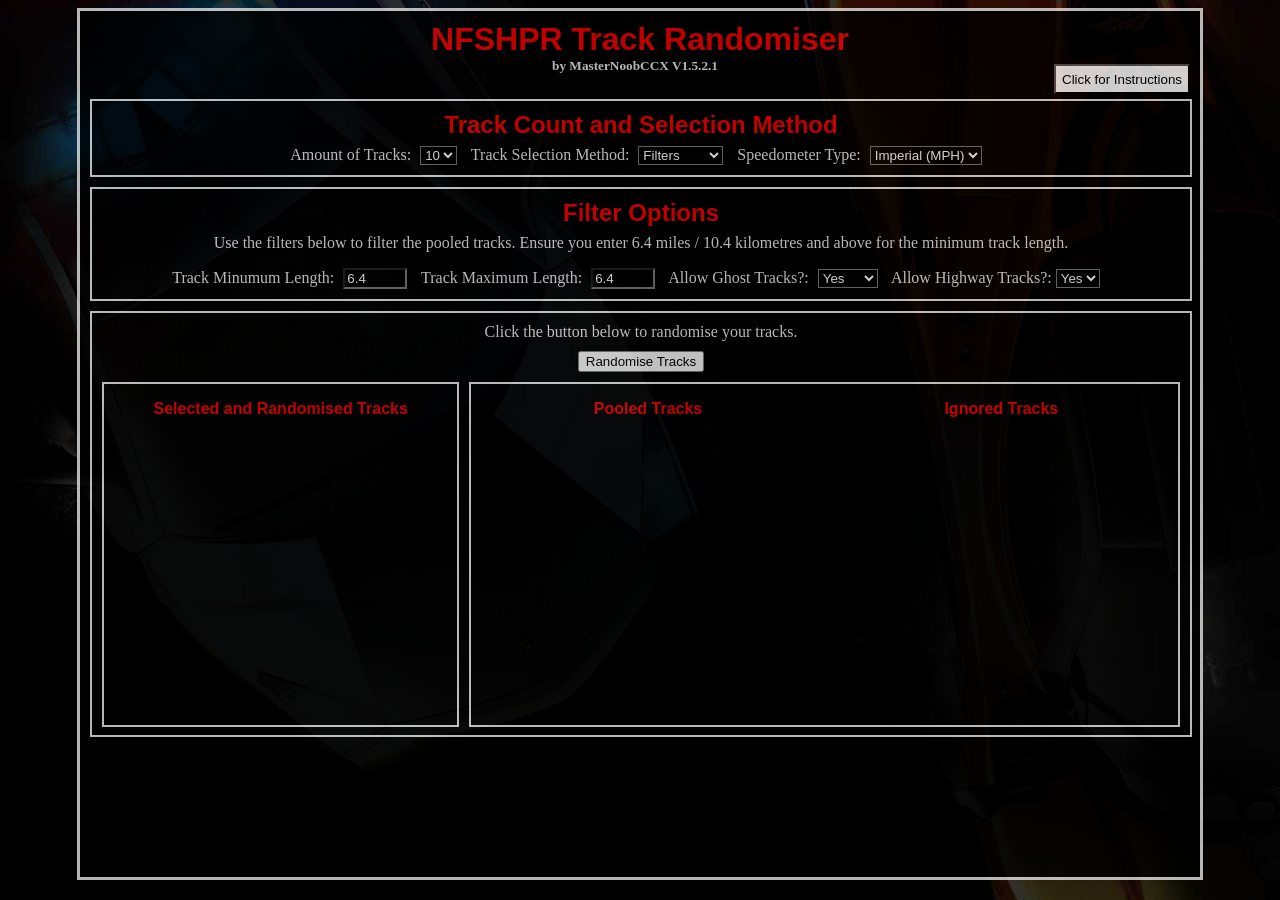
<file: index.html>
<!DOCTYPE html>
<html lang="en">
<head>
    <meta charset="UTF-8">
    <meta http-equiv="X-UA-Compatible" content="IE=edge">
    <meta name="viewport" content="width=device-width, initial-scale=1.0">
    <title>NFSHP/HPR Track Randomiser</title>
    <link rel="stylesheet" href="style.css">
    
</head>
<body>
    <div id="parentDiv">

        <!--Header-->
        <div id="innerDiv">
            <h1 id="title" style="text-align:center;margin: 0px;">NFSHPR Track Randomiser</h1>
            <h5 class="subHeader">by MasterNoobCCX V1.5.2.1</h5>
            <div id="buttonDiv">
                <button id="openInsButton" onClick="openInstructions()">Click for Instructions</button>
                <button id="closeInsButton" onClick="closeInstructions()">Close Instructions</button>
            </div>
            
            <!--Instructions-->
            <div id="instructionsDiv" class="instructionsArea">
                <h2 class="headers">Instructions</h2>
                <ul style="padding-left: 15px;margin: 0px;text-align:left;">
                    <li>Pick between 5 or 10 tracks to randomise then choose your track selection method. Filters lets you customise and Preset List uses popular lists of tracks.</li>
                    <ul>
                        <li><b>Filters</b>: Ensure track lengths are 6.4 miles / 10.4 kilometres or above. Ghost tracks with "Partial" will pool non issue tracks and tracks with minor problems.</li>
                    <li><b>Preset Lists</b>: Ensure you have a list selected from the dropdown. Filters from the other selection method are <b>ignored here.</b></li>
                    </ul>
                    <li>When done, use the "Randomise Tracks" button below to have the tool print out a randomised selection of tracks.</li>
                    <li>Output will show your randomised tracks along with the pooled and ignored tracks. Some tracks may have definitions that are of typical common debate.</li>
                </ul>
            </div>

            <!--Inital Options-->
            <div id="initalOptionsDiv" class="initalOptionsArea">
                <h2 class="headers">Track Count and Selection Method</h2>
                
                <!--Track Count-->
                <label for="trackCount" class="rightLabelSpacing">Amount of Tracks:</label>
                <select name="trackCount" id="trackCount" class="rightMarginSpacing" onchange="trackCountUpdater()">
                    <option value="5">5</option>
                    <option value="10" selected="selected">10</option>
                </select>

                <!--Track Selection Type-->
                <label for="filterOrList" class="rightLabelSpacing">Track Selection Method:</label>
                <select name="filterOrList" id="filterOrList" class="rightMarginSpacing" onchange="trackSelectMethodUpdater()">
                    <option value="Filter" selected="selected">Filters</option>
                    <option value="List">Preset List</option>
                </select>

                <!--Speedometer Type-->
                <label for="speedoType" class="rightLabelSpacing">Speedometer Type:</label>
                <select name="speedoType" id="speedoType" class="rightMarginSpacing" onchange="speedoTypeUpdater()">
                    <option value="Imperial" selected="selected">Imperial (MPH)</option>
                    <option value="Metric">Metric (KPH)</option>
                </select>
            </div>

            <!--Filter Options -->
            <div id="optionsDiv" class="optionsArea">
                <h2 class="headers">Filter Options</h2>
                <p style="margin-top: 0px;text-align:center">Use the filters below to filter the pooled tracks. Ensure you enter 6.4 miles / 10.4 kilometres and above for the minimum track length.</p>
    
                <!--Track Length-->
                <label for="trackMinLength" class="rightLabelSpacing">Track Minumum Length:</label>
                <input type="number" id="trackMinLength" class="rightMarginSpacing" min="6.4" max="26.7" onchange="trackLengthUpdater()" value="6.4">
                <label for="trackMaxLength" class="rightLabelSpacing">Track Maximum Length:</label>
                <input type="number" id="trackMaxLength" class="rightMarginSpacing" min="6.4" max="26.7" onchange="trackLengthUpdater()" value="6.4">
    
                <!--Crossplay Issue Tracks-->
                <label for="cpiTracks" class="rightLabelSpacing">Allow Ghost Tracks?:</label>
                <select name="cpiTracks" id="cpiTracks" class="rightMarginSpacing" onchange="cpiTrackUpdater()">
                    <option value="No">No</option>
                    <option value="Partial">Partial</option>
                    <option value="Yes" selected="selected">Yes</option>
                </select>
    
                <!--Highway Tracks-->
                <label for="highwayTracks">Allow Highway Tracks?:</label>
                <select name="highwayTracks" id="highwayTracks" class="rightMarginSpacing" onchange="highwayTrackUpdater()">
                    <option value="No">No</option>
                    <option value="Yes" selected="selected">Yes</option>
                </select>
            </div>

            <!--Preset Lists-->
            <div id="presetListsDiv" class="presetListsDiv">
                <h2 class="headers">Pre-Populated Lists</h2>
                <p style="margin-top: 0px;text-align:center">You can also use the dropdown below to select a preset list full of preferred tracks. Note that these lists ignore all the filter values except Amount of Tracks.</p>
                <label for="presetLists" class="rightLabelSpacing">Choose a Pre-Populated Tracklist:</label>
                <select name="presetLists" id="presetLists" class="rightMarginSpacing" onchange="presetListUpdater()">
                    <option value="None">None Selected - Pick a List</option>
                    <option value="IRTFavs">IRT Favourites</option>
                    <option value="shortTracks">Short Tracks</option>
                    <option value="longTracks">Long Tracks</option>
                </select>
            </div>


            <!--Output Area-->
            <div id="parentOutputDiv" class="parentOutputArea">
                <p style="margin: 0px 0px 10px 0px;">Click the button below to randomise your tracks.</p>
                <button id="resetButton" onClick="mainFunction()">Randomise Tracks</button>
                <div id="outputParent" class="outputSubParent">
                    <!--Randomised & Selected Outputs-->
                    <div id="outputDiv1" class="sideOutputBoxDiv1">
                        <p class="outputTitles">Selected and Randomised Tracks</p>
                        <div id="output1Div1" class="sideOutputDivs">
                            <p id="output1"></p>
                        </div>
                    </div>

                    <!--Pooled & Ignored Outputs-->
                    <div id="outputDiv2" class="sideOutputBoxDiv2">
                        <div id="output2Div1" class="sideOutputDivs">
                            <p id="output2Title" class="outputTitles">Pooled Tracks</p>
                            <p id="output2" class="sideOutputParas"></p>
                        </div>
                        <div id="output2Div2" class="sideOutputDivs">
                            <p id="output3Title" class="outputTitles">Ignored Tracks</p>
                            <p id="output3" class="sideOutputParas"></p>
                        </div>
                    </div>
                </div>
            </div>
        </div>

    </div>
</body>

<script src="script.js"></script>

</html>
</file>
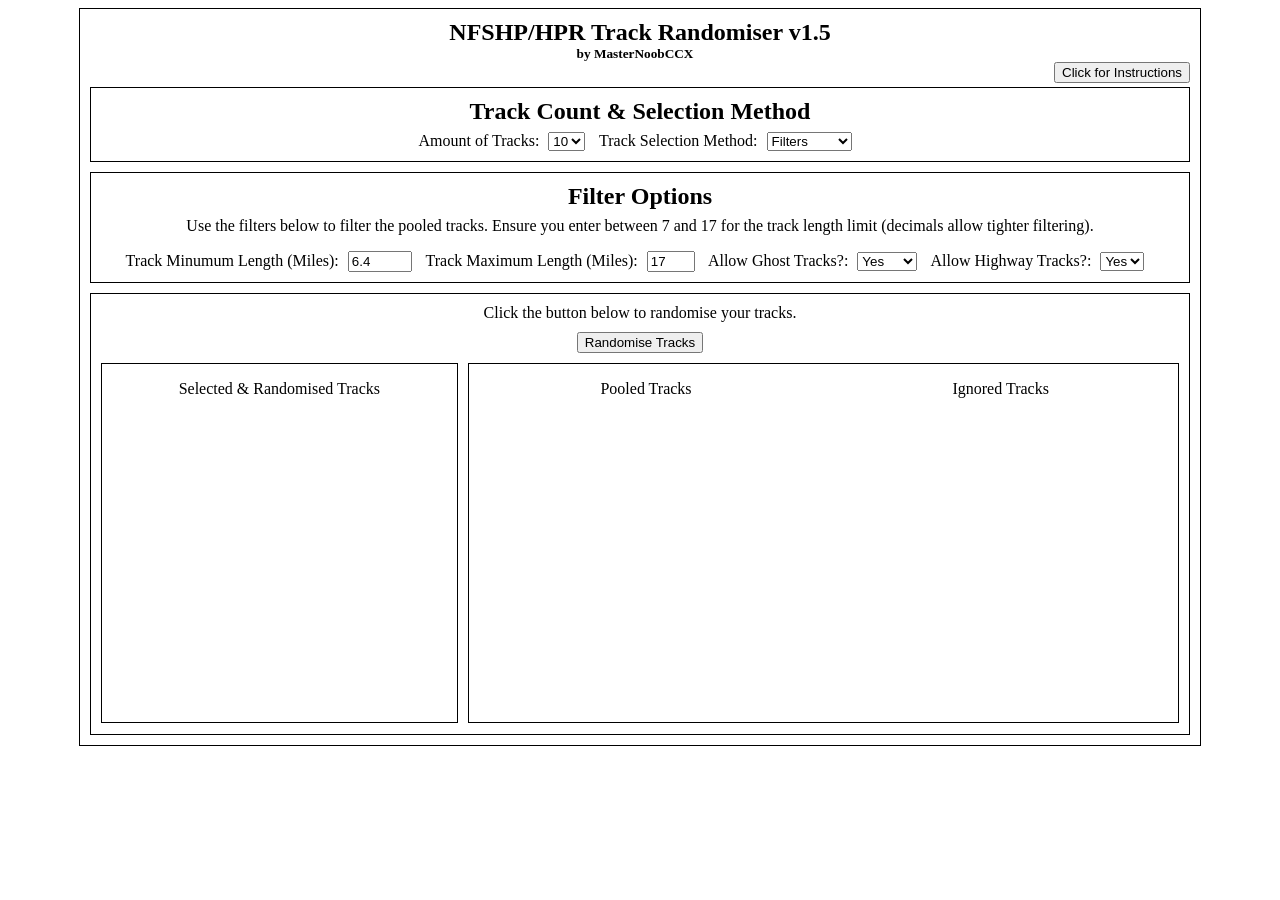
<file: NFSHPR Track Randomiser Tool.html>
<!DOCTYPE html>
<html lang="en">
<head>
    <meta charset="UTF-8">
    <meta http-equiv="X-UA-Compatible" content="IE=edge">
    <meta name="viewport" content="width=device-width, initial-scale=1.0">
    <title>NFSHP/HPR Track Randomiser</title>
</head>

<body>
    
        
    <div id="parentDiv" style="width: 100%;text-align: center">
        <div id="innerDiv" style="display:inline-block;margin: 0px 0px 5px 0px;padding:10px;border: 1px solid black;width:1100px;">
            
            <h2 style="text-align:center;margin: 0px;">NFSHP/HPR Track Randomiser v1.5</h2>
            <h5 style="text-align:center; margin: 0px 10px 20px 0px;">by MasterNoobCCX</h5>
            <div id="buttonDiv" style="text-align: right;position:relative;">
                <button id="openInsButton" style="display: inline-block; position: absolute; top: -20px; left: 964px;" onClick="openInstructions()">Click for Instructions</button>
                <button id="closeInsButton"style="display: none; position: absolute; top: -20px; left: 978px;"onClick="closeInstructions()">Close Instructions</button>
            </div>
            
            
            <div id="instructionsDiv" style="display:none;margin: 5px 0px 5px 0px;padding:10px;border: 1px solid black;width:1078px;">
                <h2 style="margin:0px 0px 7px 0px;text-align: center">Instructions</h2>
                <ul style="padding-left: 50px;margin: 0px;text-align:left;">
                    <li>Pick between 5 or 10 tracks to randomise then choose your track selection method. Filters lets you customise and Preset List uses popular lists of tracks.</li>
                    <li><b>Filters</b>: Ensure you enter track lengths above 6.3 miles. Ghost tracks equalling "Partial" indicates tracks with minor problems.</li>
                    <li><b>Preset Lists</b>: Ensure you have a list selected from the dropdown. Filters from the other selection method are <b>ignored here.</b></li>
                    <li>When done (filters or lists) use the "Randomise Tracks" button below to have the tool print out a randomised selection of tracks.</li>
                    <li>If you aren't happy with how some tracks are pooled you can edit definitions for them using a code editor.</li>
                </ul>
            </div>
            <div id="initalOptionsDiv" style="display:inline-block;margin: 5px 0px 5px 0px;padding:10px;border: 1px solid black;width: 1078px;text-align:center">
                <h2 style="margin:0px 0px 7px 0px;text-align: center">Track Count & Selection Method</h2>
                <!--track count-->
                <label for="trackCount" style="padding-right: 5px">Amount of Tracks:</label>
                <select name="trackCount" id="trackCount" onchange="trackCountUpdater()" style="margin-right: 10px">
                    <option value="5">5</option>
                    <option value="10" selected="selected">10</option>
                </select>
                <label for="filterOrList" style="padding-right: 5px">Track Selection Method:</label>
                <select name="filterOrList" id="filterOrList" onchange="trackSelectMethodUpdater()" style="margin-right: 10px">
                    <option value="Filter" selected="selected">Filters</option>
                    <option value="List">Preset List</option>
                </select>
            </div>
            <div id="optionsDiv" style="display:inline-block;margin: 5px 0px 5px 0px;padding:10px;border: 1px solid black;width:1078px;text-align:center">
                <h2 style="margin:0px 0px 7px 0px;text-align: center">Filter Options</h2>
                <p style="margin-top: 0px;text-align:center">Use the filters below to filter the pooled tracks. Ensure you enter between 7 and 17 for the track length limit (decimals allow tighter filtering).</p>
    
                <!--track length-->
                <label for="trackMinLength" style="padding-right: 5px">Track Minumum Length (Miles):</label>
                <input type="number" id="trackMinLength" min="6.4" max="17" onchange="trackLengthUpdater()" value="6.4" style="margin-right: 10px">
                <label for="trackMaxLength" style="padding-right: 5px">Track Maximum Length (Miles):</label>
                <input type="number" id="trackMaxLength" min="6" max="17" onchange="trackLengthUpdater()" value="17" style="margin-right: 10px">
    
                <!--crossplay issue tracks-->
                <label for="cpiTracks" style="padding-right: 5px">Allow Ghost Tracks?:</label>
                <select name="cpiTracks" id="cpiTracks" onchange="cpiTrackUpdater()" style="margin-right: 10px">
                    <option value="No">No</option>
                    <option value="Partial">Partial</option>
                    <option value="Yes" selected="selected">Yes</option>
                </select>
    
                <!--highway tracks-->
                <label for="highwayTracks" style="padding-right: 5px">Allow Highway Tracks?:</label>
                <select name="highwayTracks" id="highwayTracks" onchange="highwayTrackUpdater()" style="margin-right: 10px">
                    <option value="No">No</option>
                    <option value="Yes" selected="selected">Yes</option>
                </select>
            </div>
            <div id="presetListsDiv" style="display:none;margin: 5px 0px 10px 0px;padding:10px;border: 1px solid black;width:1078px;text-align:center">

                <!--preset lists-->
                <h2 style="margin-top:5px;text-align: center">Pre-Populated Lists</h2>
                <p style="margin-top: 0px;text-align:center">You can also use the dropdown below to select a preset list full of preferred tracks. Note that these lists ignore all the filter values except Amount of Tracks.</p>
                <label for="presetLists" style="padding-right: 5px">Choose a Pre-Populated Tracklist:</label>
                <select name="presetLists" id="presetLists" onchange="presetListUpdater()" style="margin-right: 10px;">
                    <option value="None">None Selected - Pick a List</option>
                    <option value="IRTFavs">IRT Favourites</option>
                    <option value="shortTracks">Short Tracks</option>
                    <option value="longTracks">Long Tracks</option>
                </select>
            </div>
            <div id="parentOutputDiv" style="display:inline-block;margin: 5px 0px 0px 0px;padding:10px;border: 1px solid black;height:420px;width:1078px;text-align:center">
                <p style="margin: 0px 0px 10px 0px;">Click the button below to randomise your tracks.</p>
                <button id="resetButton" onClick="mainFunction()">Randomise Tracks</button>
                <div id="outputParent" style="display:flex;text-align:center; height: 370px">
                    <div id="outputDiv1" style="text-align:center; flex: 1;margin-top: 10px;margin-right: 5px;border: 1px solid black">
    
                        <p>Selected & Randomised Tracks</p>
                        <div id="output1Div1">
                            <p id="output1" style="font-size: 24px"></p>
                        </div>
                    </div>
                    <div id="outputDiv2" style="display: flex;text-align:center; flex: 2;margin-top: 10px;margin-left: 5px;border: 1px solid black">
                        
                        <div id="output2Div1" style="flex: 1">
                            <p id="output2Title">Pooled Tracks</p>
                            <p id="output2" style="font-size: 14px; text-align: center; padding: 10px;"></p>
                        </div>
                        <div id="output2Div2" style="flex: 1">
                            <p id="output3Title">Ignored Tracks</p>
                            <p id="output3" style="font-size: 14px; text-align: center; padding: 10px;"></p>
                        </div>
                    </div>
                </div>
            </div>
        </div>
    </div>

    
</body>

<script>
    //------------------------------TRACK ARRAYS------------------------------//


    /*ARRAY 1. mainTacklistArr - This contains all tracks on NFSHP/HPR and their lengths in miles.
                               - If you wish to apply edits to how tracks are defined then make them here.
    */

    mainTracklistArr = [
        //Name,           Length (Miles),   Crossplay Issues,     Highway
        ["Arms Race",               14.1,               "No",       "No"],
        ["Barnstormer",              8.4,               "No",      "Yes"],
        ["Blacklisted",             11.9,               "No",       "No"],
        ["Calm Before the Storm",   16.5,               "No",       "No"],
        ["Charged Attack",          15.3,          "Partial",       "No"], 
        ["Close Call",              10.7,               "No",       "No"],
        ["Coast to Coast",          12.3,          "Partial",       "No"],
        ["Complete Control",         9.1,               "No",       "No"],
        ["Cut to the Chase",        11.7,              "Yes",       "No"],
        ["Dark Horse",               7.5,               "No",       "No"],
        ["Dust Storm",              12.0,               "No",       "No"],
        ["End of the Line",         16.6,          "Partial",       "No"], 
        ["Escape to the Beach",      9.9,          "Partial",       "No"],
        ["Extreme Truth",            6.8,               "No",       "No"],
        ["Fast Track",               6.5,               "No",       "No"],
        ["Fight or Flight",         14.5,               "No",       "No"],
        ["First Offence",            7.6,               "No",       "No"],
        ["Future Perfect",           7.6,               "No",       "No"],
        ["Highway Battle",          14.9,          "Partial",       "No"], 
        ["Hit the Beach",           10.8,              "Yes",       "No"],
        ["Hunted",                  11.7,               "No",       "No"],
        ["Into the Fire",            7.1,               "No",       "No"],
        ["Lakeside Dream",          11.0,               "No",       "No"],
        ["Law and Disorder",        10.6,          "Partial",       "No"],
        ["Midnight Run",             6.6,               "No",       "No"],
        ["No Substitute",            7.5,               "No",       "No"],
        ["Ocean Blue",              12.9,              "Yes",       "No"],
        ["Past Master",              6.4,               "No",       "No"],
        ["Pedal to the Metal",       8.0,               "No",       "No"],
        ["Porsche Patrol",          11.5,               "No",       "No"],
        ["Previous Conviction",     10.5,               "No",       "No"],
        ["Pushing the Envelope",    11.9,               "No",      "Yes"],
        ["Razor's Edge",            10.6,               "No",      "Yes"],
        ["Resisting Arrest",        13.2,               "No",       "No"],
        ["Roadsters Reborn",         8.4,               "No",       "No"],
        ["Rocket Science",           8.6,               "No",       "No"],
        ["Rule of Law",             14.7,          "Partial",       "No"], 
        ["Run to the Hills",        11.4,              "Yes",       "No"],
        ["Sun, Sand and Supercars", 11.4,              "Yes",       "No"],
        ["Sand Timer",              11.2,          "Partial",      "Yes"],
        ["Self Preservation",       11.0,               "No",       "No"],
        ["Shock and Awe",           10.6,              "Yes",       "No"],
        ["Slide Show",               7.8,               "No",       "No"],
        ["Snake Pit",               13.7,               "No",       "No"],
        ["Snowblind",               12.4,               "No",       "No"],
        ["Spirit of Performance",    6.7,               "No",       "No"],
        ["Summit Assault",          12.6,               "No",       "No"],
        ["Tough Justice",           12.5,               "No",       "No"],
        ["Untouchable",             11.4,          "Partial",      "Yes"],
        ["Wing and a Prayer",       12.7,               "No",       "No"],
    ];




    /* ARRAY 2 - customisedTrackArr - This array is populated with tracks based on the user input filters and values defined in the mainTrackArr.
                                    - This array will wipe each time the tool runs so don't bother touching it.
    */

    customisedTrackArr = [];
    ignoredTrackArr = [];


    /* ARRAY 3 - presetArrIRTFavs - This array is a pre-populated array for instant use.
                                  - This array can be manually edited here if you wish to add or remove tracks.
    */
    presetArrIRTFavs = ["Snake Pit", 
                    "Tough Justice", 
            "Calm Before the Storm", 
                        "Snowblind", 
                 "Resisting Arrest", 
                "Wing and a Prayer", 
                  "Fight or Flight", 
                       "Dust Storm", 
                       "Close Call", 
                        "Arms Race", 
                   "Summit Assault", 
                  "End of the Line", 
                   "Charged Attack", 
                   "Lakeside Dream", 
                   "Highway Battle", 
                      "Blacklisted",
                   "Coast to Coast",
    ];

    longTracks = ["Arms Race", "Blacklisted", "Calm Before the Storm",
    "Dust Storm", "Fight or Flight", "Hunted",
    "Lakeside Dream", "Porsche Patrol", "Resisting Arrest",
    "Self Preservation", "Snake Pit", "Snowblind",
    "Summit Assault", "Tough Justice", "Wing and a Prayer",
];

    shortTracks = ["Close Call", "Complete Control", "Dark Horse",
    "Extreme Truth", "Fast Track", "First Offence",
    "Future Perfect", "Into the Fire", "Midnight Run",
    "No Substitute", "Past Master", "Pedal to the Metal",
    "Previous Conviction", "Roadsters Reborn", "Rocket Science",
    "Slide Show", "Spirit of Performance",];







    //TOOL FUNCTIONS & VARIABLES

    //IF YOU WANT THE TOOL TO WORK AND YOU DON'T UNDERSTAND HOW THESE FUNCTIONS WORK THEN DO NOT TOUCH THEM!//



    //GLOBAL VARIABLES - Hold values for the amount of tracks and the filter options.
    trackCountHolder = document.getElementById("trackCount").value;
    trackSelectTypeHolder = document.getElementById("filterOrList").value;

    trackMinLengthHolder = document.getElementById("trackMinLength").value;
    trackMaxLengthHolder = document.getElementById("trackMaxLength").value;

    cpiTracksHolder = document.getElementById("cpiTracks").value;
    highwayTracksHolder = document.getElementById("highwayTracks").value;
    trackListHolder = document.getElementById("presetLists").value;


    //UPDATE FUNCTIONS
    //1. updates the amount of tracks for the tool to randomise.
    function trackCountUpdater(){
        trackCountHolder = document.getElementById("trackCount").value;
    }

    //2. updates the method the tracks are pooled.
    function trackSelectMethodUpdater(){
        trackSelectTypeHolder = document.getElementById("filterOrList").value;
        hideShowUI();
    }

    //FILTER UPDATE FUNCTIONS
    //1. updates the users preference regarding track length.
    function trackLengthUpdater(){
        trackMinLengthHolder = document.getElementById("trackMinLength").value;
        trackMaxLengthHolder = document.getElementById("trackMaxLength").value;
    }
    
    //2. updates the users preference regarding track length.
    function cpiTrackUpdater(){
        cpiTracksHolder = document.getElementById("cpiTracks").value;
    }
    
    //3. updates the users preference regarding track length.
    function highwayTrackUpdater(){
        highwayTracksHolder = document.getElementById("highwayTracks").value;
    }

    //4. PRESET LIST FUNCTIONS
    function presetListUpdater(){
        trackListHolder = document.getElementById("presetLists").value;
    }

    


    //MAIN FUNCTION - This function runs when users click the "Randomise Tracks" button.
    function mainFunction(){
        document.getElementById("output1").innerHTML = "";
        document.getElementById("output2").innerHTML = "";
        document.getElementById("output3").innerHTML = "";
        document.getElementById("output2Title").innerHTML = "Pooled Tracks";
        document.getElementById("output3Title").innerHTML = "Ignored Tracks";

        console.log("Now listing user inputs:");
        console.log("Track Count: " + trackCountHolder)
        console.log("Track Min Length: " + trackMinLengthHolder);
        console.log("Track Max Length: " + trackMaxLengthHolder);
        console.log("Ghost Track Preference: " + cpiTracksHolder);
        console.log("Highway Track Preference: " + highwayTracksHolder);
        console.log("Preset List: " + trackListHolder);

        if(trackSelectTypeHolder == "Filter"){
            //Ensures trackListHolder is set to None to avoid running any preset lists.
            trackListHolder = "None";
            populatateArr();
            shuffleAgain();
        }

        if(trackSelectTypeHolder == "List"){
            //Runs a check on the trackListHolder element. Forced value changes were braking usability.
            presetListUpdater();
            populateIgnoredArr(trackListHolder);
            if(trackListHolder == "None"){
                alert("It seems you haven't picked a preset list to use. Please select one and try again.");
            } else {
                shuffleAgain();
            }
            
        }
        
    }


    //SUB-FUNCTIONS//

    //Populates the target array with the relevent tracks as per user preferences.
    function populatateArr(){

        //1. empty the array to ensure it's clean for population or repopulation
        customisedTrackArr = [];
        ignoredTrackArr = [];

        //All instances want any length of track
        if(trackMinLengthHolder >= 6.4 && trackMaxLengthHolder >= 6.4){
            console.log("running - any track length variants....");
            if(cpiTracksHolder == "Yes" && highwayTracksHolder == "Yes"){
                console.log("running - ghosts allowed + highways allowed");
                for(i = 0; i < mainTracklistArr.length; i++){
                    //Since ghosts and highways are allowed entirely, they don't need filtered by their column values.
                    if(mainTracklistArr[i][1] >= trackMinLengthHolder && mainTracklistArr[i][1] <= trackMaxLengthHolder){
                        customisedTrackArr.push(mainTracklistArr[i][0]);
                    }
                }
                populateIgnoredArr();
            } else if(cpiTracksHolder == "Yes" && highwayTracksHolder == "No"){
                console.log("running - ghosts allowed + highways not allowed");
                for(i = 0; i < mainTracklistArr.length; i++){
                    //Since highways are not allowed, the tracks that aren't defined as highway tracks are pooled.
                    if(mainTracklistArr[i][1] >= trackMinLengthHolder && mainTracklistArr[i][1] <= trackMaxLengthHolder && mainTracklistArr[i][3] == "No"){
                        customisedTrackArr.push(mainTracklistArr[i][0]);
                    }
                }
                populateIgnoredArr();
            } else if(cpiTracksHolder == "No" && highwayTracksHolder == "Yes"){
                console.log("running - ghosts not allowed + highways allowed");
                for(i = 0; i < mainTracklistArr.length; i++){
                    //Since ghosts are not allowed, only the tracks that are not defined as ghost in any form are pooled.
                    if(mainTracklistArr[i][1] >= trackMinLengthHolder && mainTracklistArr[i][1] <= trackMaxLengthHolder && mainTracklistArr[i][2] == "No"){
                        customisedTrackArr.push(mainTracklistArr[i][0]);
                    }
                }
                populateIgnoredArr();
            } else if(cpiTracksHolder == "No" && highwayTracksHolder == "No"){
                console.log("running - ghosts not allowed + highways not allowed");
                for(i = 0; i < mainTracklistArr.length; i++){
                    //Since ghosts and highways are not allowed, only the tracks that are not defined as ghosts in any form and tracks that are not defined as highway tracks are pooled.
                    if(mainTracklistArr[i][1] >= trackMinLengthHolder && mainTracklistArr[i][1] <= trackMaxLengthHolder && mainTracklistArr[i][2] == "No" && mainTracklistArr[i][3] == "No"){
                        customisedTrackArr.push(mainTracklistArr[i][0]);
                    }
                }
                populateIgnoredArr();
            } else if(cpiTracksHolder == "Partial" && highwayTracksHolder == "Yes"){
                console.log("running - ghosts partially allowed + highways allowed");
                for(i = 0; i < mainTracklistArr.length; i++){
                    //Since ghosts are only partially allowed and highways are allowed, only the tracks that are not defined "Yes" are pooled.
                    if(mainTracklistArr[i][1] >= trackMinLengthHolder && mainTracklistArr[i][1] <= trackMaxLengthHolder && mainTracklistArr[i][2] != "Yes"){
                        customisedTrackArr.push(mainTracklistArr[i][0]);
                    }
                }
                populateIgnoredArr();
            } else if(cpiTracksHolder == "Partial" && highwayTracksHolder == "No"){
                console.log("running - ghosts partially allowed + highways not allowed");
                for(i = 0; i < mainTracklistArr.length; i++){
                    //Since ghosts are only partially allowed and highways are not allowed, only the tracks that are not defined "Yes" are pooled and tracks that are not defined as highway tracks are pooled.
                    if(mainTracklistArr[i][1] >= trackMinLengthHolder && mainTracklistArr[i][1] <= trackMaxLengthHolder && mainTracklistArr[i][2] != "Yes" && mainTracklistArr[i][3] == "No"){
                        customisedTrackArr.push(mainTracklistArr[i][0]);
                    }
                }
                populateIgnoredArr();
            }
        } else if(trackMinLengthHolder <= 6.3 || trackMaxLengthHolder <= 6.3){
            alert("Enter a track length of 6.4 miles or higher.");
        }
        
    }


    function populateIgnoredArr(listArray){

        simpleMainTrackArr = [];

        for(i = 0; i < mainTracklistArr.length; i++){
            simpleMainTrackArr.push(mainTracklistArr[i][0]);
        }

        console.log(simpleMainTrackArr);

        if(trackSelectTypeHolder == "Filter"){
            const removeCommon = (simpleMainTrackArr, customisedTrackArr) => {
                const spreaded = [...simpleMainTrackArr, ...customisedTrackArr];
                return spreaded.filter(el => {
                   return !(simpleMainTrackArr.includes(el) && customisedTrackArr.includes(el));
                })
            };

            ignoredTrackArr = removeCommon(simpleMainTrackArr, customisedTrackArr);

        } else if(trackSelectTypeHolder == "List"){
            if(trackListHolder == "IRTFavs"){
                const removeCommon = (simpleMainTrackArr, presetArrIRTFavs) => {
                    const spreaded = [...simpleMainTrackArr, ...presetArrIRTFavs];
                    return spreaded.filter(el => {
                       return !(simpleMainTrackArr.includes(el) && presetArrIRTFavs.includes(el));
                    })
                };

                ignoredTrackArr = removeCommon(simpleMainTrackArr, presetArrIRTFavs);
            } else if(trackListHolder == "shortTracks"){
                const removeCommon = (simpleMainTrackArr, shortTracks) => {
                    const spreaded = [...simpleMainTrackArr, ...shortTracks];
                    return spreaded.filter(el => {
                       return !(simpleMainTrackArr.includes(el) && shortTracks.includes(el));
                    })
                };
                
                ignoredTrackArr = removeCommon(simpleMainTrackArr, shortTracks);
            } else if(trackListHolder == "longTracks"){
                const removeCommon = (simpleMainTrackArr, longTracks) => {
                    const spreaded = [...simpleMainTrackArr, ...longTracks];
                    return spreaded.filter(el => {
                       return !(simpleMainTrackArr.includes(el) && longTracks.includes(el));
                    })
                };
                
                ignoredTrackArr = removeCommon(simpleMainTrackArr, longTracks);
            } else if(trackListHolder == "None"){
                alert("Please select a list.");
            }

            
        }
        
        //console.log(ignoredTrackArr);

        //Loops the array and displays the ignored tracks on screen.
        counter = 0;
        for(j = 0; j < ignoredTrackArr.length; j++){
            //console.log(j);
            document.getElementById("output3").innerHTML += ignoredTrackArr[j] + ", ";
            counter++;
            if(counter == 3){
                document.getElementById("output3").innerHTML += "<br>";
                counter = 0;
            }
        }
        
        //Update some UI text.
        if(ignoredTrackArr.length == 0){
            document.getElementById("output3").innerHTML = "No tracks ignored.";
        }

        if(ignoredTrackArr.length == null || ignoredTrackArr.length == 0){
            document.getElementById("output3Title").innerHTML += " 0";
        } else {
            console.log(ignoredTrackArr.length);
            document.getElementById("output3Title").innerHTML += " " + ignoredTrackArr.length;
        }
        

    }



    //Lets the user reshuffle another 10 tracks without any page reloads.
    function shuffleAgain(){
        document.getElementById("output1").innerHTML = "";
        document.getElementById("output2").innerHTML = "";
        
        //function is called and assigned to get_tracks
        get_tracks = function (number) {
            if(trackListHolder == "IRTFavs"){
                return trackPicker(presetArrIRTFavs).slice(0,number);
            } else if(trackListHolder == "shortTracks") {
                return trackPicker(shortTracks).slice(0,number);
            } else if(trackListHolder == "longTracks") {
                return trackPicker(longTracks).slice(0,number);
            }else {
                return trackPicker(customisedTrackArr).slice(0,number);
            }
        }

        //setup for better presentation on screen
        trackPicks = get_tracks(trackCountHolder);
        trackPicksEdits = trackPicks.splice(" ");

        //presents the 10 tracks on screen
        for(i = 0; i < trackPicksEdits.length; i++){
            document.getElementById("output1").innerHTML += trackPicksEdits[i] + ", <br>";
        }
    }

    //Function to shuffle the array and return the amount of tracks the user defined.
    function trackPicker(array){
        console.log(array);

        //Prints the pooled array before it's randomised and filtered by track count.
        if(trackSelectTypeHolder == "Filter"){
            counter = 0;
            for(j = 0; j < customisedTrackArr.length; j++){
                //console.log(j);
                document.getElementById("output2").innerHTML += customisedTrackArr[j] + ", ";
                counter++;
                if(counter == 3){
                    document.getElementById("output2").innerHTML += "<br>";
                    counter = 0;
                }
            }

            document.getElementById("output2Title").innerHTML += " " + customisedTrackArr.length;

        } else if(trackSelectTypeHolder == "List"){
            counter = 0;
            for(j = 0; j < array.length; j++){
                //console.log(j);
                document.getElementById("output2").innerHTML += array[j] + ", ";
                counter++;
                if(counter == 3){
                    document.getElementById("output2").innerHTML += "<br>";
                    counter = 0;
                }
            }

            document.getElementById("output2Title").innerHTML += " " + array.length;
        }
        
        


        for(i = 0; i <= trackCountHolder; i++){
            array.sort(() => Math.random() - 0.5);
            return array;
        }
    }


    function hideShowUI(){
        console.log(trackSelectTypeHolder);
        if(trackSelectTypeHolder == "Filter"){
            document.getElementById("presetListsDiv").style.display = "none";
            document.getElementById("optionsDiv").style.display = "inline-block";
        } else if(trackSelectTypeHolder == "List"){
            document.getElementById("presetListsDiv").style.display = "inline-block";
            document.getElementById("optionsDiv").style.display = "none";
        }
    }

    function openInstructions(){
        document.getElementById("instructionsDiv").style.display = "inline-block";
        document.getElementById("openInsButton").style.display = "none";
        document.getElementById("closeInsButton").style.display = "inline-block";
    }

    function closeInstructions(){
        document.getElementById("instructionsDiv").style.display = "none";
        document.getElementById("closeInsButton").style.display = "none";
        document.getElementById("openInsButton").style.display = "inline-block";
    }
</script>
</html>
</file>
<file: style.css>
/*--Global--*/
html {
    background-image: url(imgs/bkg_nfs-001.jpg);
    background-size: cover;
    color: rgb(228, 228, 228);
    background-color: black;
}


#parentDiv {
    width: 100%;
    text-align: center;
    
}

.headers {
    margin:0px 0px 7px 0px;
    text-align: center;
    color: rgb(239, 0, 0);
    font-family: 'NFS font', sans-serif;
}

select, input {
    background-color: black;
    color:white;
}
/*--Header Area--*/
#innerDiv {
    display: inline-block;
    margin: 0px 0px 5px 0px;
    padding: 10px;
    border: 3px solid rgb(228, 228, 228);
    width: 1100px;
    height: 94vh;
    opacity: 0.8;
    background-color: black;
}

#title {
    font-family: 'NFS font', sans-serif;
    color: rgb(239, 0, 0);
                                                
}

.subHeader {
    text-align: center; 
    margin: 0px 10px 20px 0px;
}

#buttonDiv {
    text-align: right;
    position: relative;
    width: 100%;
}

#openInsButton {
    display: inline-block; 
    position: absolute; 
    top: -30px; 
    left: 964px;
    height: 30px;
    background-color: rgb(255, 255, 255);
}

#openInsButton:hover, #closeInsButton:hover {
    background-color: rgb(202, 202, 202);
}

#closeInsButton {
    display: none; 
    position: absolute; 
    top: -30px; 
    left: 978px;
    height: 30px;
}


/*--Instructions Area--*/
.instructionsArea {
    display: none;
    margin: 5px 0px 5px 0px;
    padding: 10px;
    border: 2px solid rgb(228, 228, 228);
    width: 1078px;
    background-color: black;
}


/*--Inital Options Area--*/
.initalOptionsArea {
    display:inline-block;
    margin: 5px 0px 5px 0px;
    padding:10px;
    border: 2px solid rgb(228, 228, 228);
    width: 1078px;
    text-align:center;
}

/*--Filter Options Area--*/
.optionsArea {
    display: inline-block;
    margin: 5px 0px 5px 0px;
    padding: 10px;
    border: 2px solid rgb(228, 228, 228);
    width: 1078px;
    text-align: center;
}

.rightLabelSpacing {
    padding-right: 5px;
}

.rightMarginSpacing {
    margin-right: 10px
}

/*--PresetLists Area--*/
.presetListsDiv {
    display: none;
    margin: 5px 0px 5px 0px;
    padding: 10px;
    padding-bottom: 12px; /*weird*/
    border: 2px solid rgb(228, 228, 228);
    width: 1078px;
    text-align: center;
}


/*--Output Area--*/
.parentOutputArea {
    display: inline-block;
    margin: 5px 0px 0px 0px;
    padding:10px;
    border: 2px solid rgb(228, 228, 228);
    height:402px;
    width: 1078px;
    text-align: center
}

.outputSubParent {
    display: flex;
    text-align: center; 
    height: 355px;
}

.sideOutputBoxDiv1 {
    text-align: center; 
    flex: 1;
    margin-top: 10px;
    margin-right: 5px;
    border: 2px solid rgb(228, 228, 228);
}

.sideOutputBoxDiv2 {
    display: flex;
    text-align: center; 
    flex: 2; 
    margin-top: 10px;
    margin-left: 5px;                                  
    border: 2px solid rgb(228, 228, 228);
}

.sideOutputDivs {
    flex: 1;
}

.outputTitles {
   color: rgb(239, 0, 0);
   font-weight: bold;
   font-size: 16px;
   font-family: 'NFS font', sans-serif;
}


.sideOutputParas {
    font-size: 14px; 
    text-align: center; 
    padding: 10px;
}

#output1 {
    font-size: 24px
}
</file>
